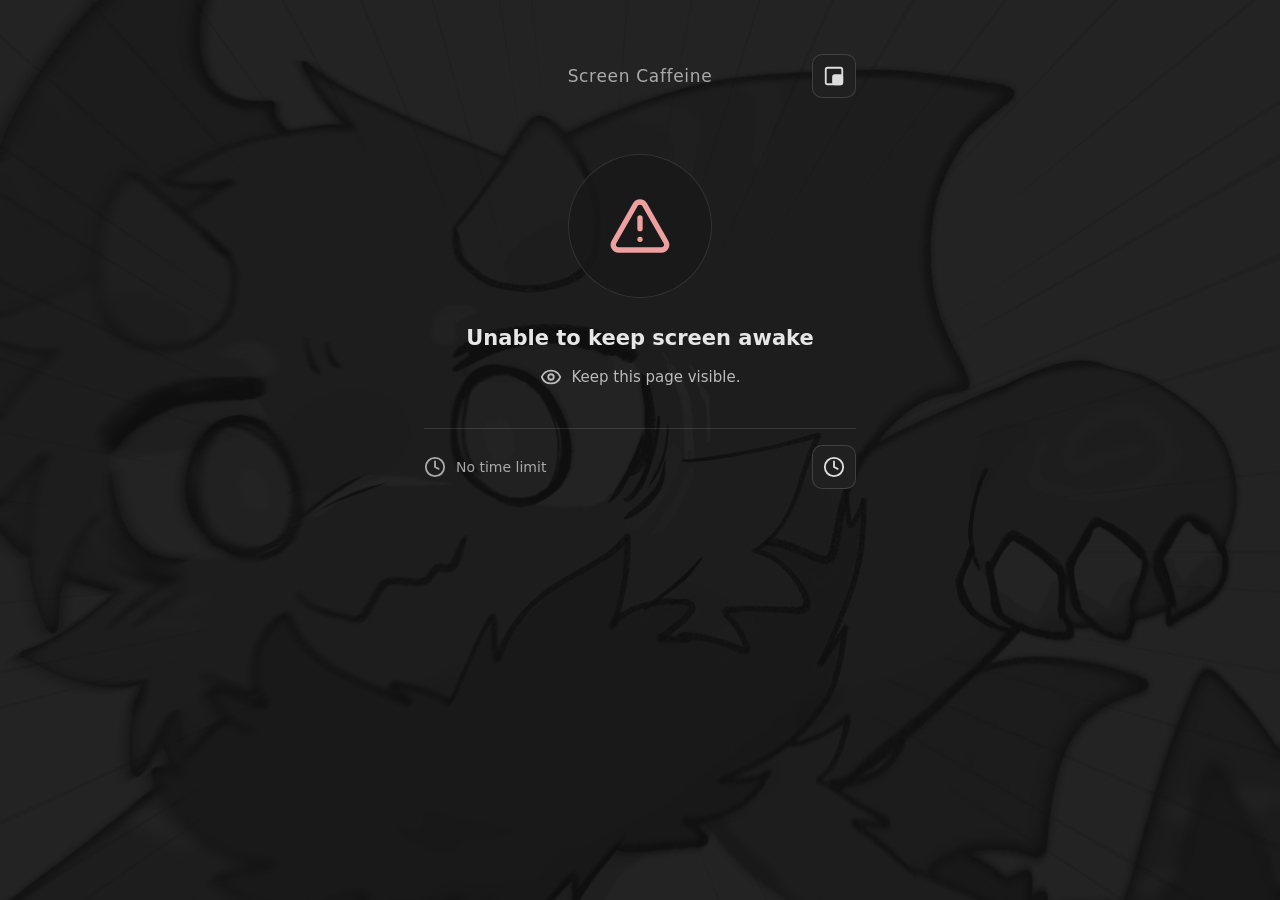
<file: index.html>
<!doctype html>
<html lang="en">
<head>
    <meta charset="UTF-8">
    <meta
        name="viewport"
        content="width=device-width, initial-scale=1.0"
    >
    <link
        rel="icon"
        href="./favicon.svg"
        type="image/svg+xml"
    >
    <link
        rel="stylesheet"
        href="./styles.css"
    >

    <title>Screen Caffeine</title>
    <!-- ..................................%%######%%........................................................ -->
    <!-- ..................................%##*+++++*****##%%...................................@%%%#####**** -->
    <!-- ..................................%#*+=-------===++***##@.......@@............@%#*++===------------. -->
    <!-- ....................................%#*++==---------==++**###%#***##......%#**+==-----:::::--------. -->
    <!-- ................................%%#******###*=-------------==*#*=:-=+*#+=**+=----------------:------ -->
    <!-- ..............*+...........%##**+==-------===---------------=+=-::::-#%*=---------------------:----- -->
    <!-- ............***+++...%*##**+==---------------------------=++=-:::::::-+*=---------------------::---- -->
    <!-- ..........#*=--=+*##**++------------------------------=++=-::::::::::-**=--------------------::----. -->
    <!-- ..........%#+=::::-+****+=+=-------------------------+**=:::::::::::::-+*=--------------------:----- -->
    <!-- ###****+**+*+-::::::::-=*##*=------------------------*+-::::::::::::::-**=--------------------::---- -->
    <!-- =----------==-::::::::::::-+*=----------------------=*=:::::::::::::::-*+--------------------------- -->
    <!-- ::---------=+-:::::::::::::=*+----------------------=*=::::::::::::::-+*=--------------------------- -->
    <!-- ----:------=+=:::::::::::::=**=----------------------=*+-::::::::::-=**=---------------------------- -->
    <!-- -----------=**-:::::::::::-+*=-------------------------=+++=---==+**+==----------------------------- -->
    <!-- ----------=+#**=-:::::::-=+*=-----------------------:::--===++******+=------------------------------ -->
    <!-- -----------====***+++++**+=---::-------------------::::---=+*++=---=+**+=--------------------------- -->
    <!-- -------------------------------::::-----------------:::--=*+:........:=*#*=------------------------- -->
    <!-- :--------------------=+*****+=--:::---------------------+*=:...........:-+*+------------------------ -->
    <!-- :------------------=+*+-:..:=+*=-----------------------=*=:..............:=**=---------------------- -->
    <!-- ------------------=*+:.......:-++=--------------------=*=:.................-**=--------------------- -->
    <!-- -----------------++-...........:+*=-------------------+*-...................-+*+=------------------- -->
    <!-- ----------------=+-.............:+*=------------------+=:....................-**=----:::------------ -->
    <!-- ---------------=+-...............:+*=-----------------+-:.....................+*+=----:.::::-------- -->
    <!-- --------------=+=:................-**=----------------+-:.....................-**=----:..::..------- -->
    <!-- --------------=+-.................:+*+----------------+-:.....................-**=-----:.:::.------- -->
    <!-- -----------::-==:..................-*+=---------------==:.....................-**=-----:..:::------- -->
    <!-- ----------:.:-==...................-**=---------------=+-...:.................=**=-----:.:-:-------- -->
    <!-- ----------:.:-==...................-+*=----::::::------+=::=*=:..............:+*+------:.:---------- -->
    <!-- -------:::..:=+=...................-+*=--:..:-----:-----*=-+#*-.............:**+=------::----------- -->
    <!-- -------::::.:-==:..................-**=-:::-------------=+++++-............-+*+=------------=+*##### -->
    <!-- -------.:::.:-=+=...:=*=...........=*+=----------------=++++=-:.........:-=**+-------------=+*++*+++ -->
    <!-- -------:.::.:--+*-..:+#*:.........-*#+-------======--=*+=++==+*+=-:::-=+***=---:::-----------------= -->
    <!-- -------:.:::.:-=+*-..=+=........:=**+-------+*===+***+-::-++=--===+++*++==--:::-----------------=+** -->
    <!-- ==-------=+*+---=+*=:........:-=***=-=+*++++=-::::::::::::-+*=-------------------::::---------=*#*== -->
    <!-- #**+=--=*##*=-----=++++=+++++**++=-----+*==-:::::::::::::::-++-----------------::---------------=+*+ -->
    <!-- ..%#*++***+---::--------==-------------=+=::::::::::::::::::-++---------------=*+-----------------+# -->
    <!-- ....%*##+=-----------:::----------------=+=::::::::::::::::::=++------------=++++---=+******##***+*# -->
    <!-- +*###*+=--------------------------------=++-:::::::::::::::::-+*=----------=**=++=+***+==========+** -->
    <!-- -+*#+=-----------------------------------=+=::::::::::::::::::=*+--------==**==++*++=============--= -->
    <!-- --=+**+=-------------:::::----------------+*=:::::::::::::::::-+*=----=+**#*===--================--= -->
    <!-- +=----=+*++=======-------------------------=*=:::::::::::::::::-++-=***++#*=============----======== -->
    <!-- #**+=----==++*****----++==------------------+*=::::::::::::::::=+***++============================== -->
    <!-- ..%##*+=--=+**+**=--==*##***+++===----------=+*=::::::::---=++**++================================== -->
    <!-- ....******=::-+*==+**+==-===++*********++++++*#+===++++****+=======================================. -->
    <!-- ......+**+-===+##+**+===================++++++++++++++============================================== -->
    <!-- ....@#*=-:-+**++**+================================================================================* -->
    <!-- ..%*+=----=++====================================================================================+*. -->
    <!-- @#*=----::--+*+=====---=========================================================================+#=. -->
    <!-- @#+=---::::-::-+*+====-=====================================================================+##+**=- -->
    <!-- *+=---:----------=+***##+==================================================================*####*=-- -->
    <!-- +----:----------::--=+*=================================================================**#####*##** -->
    <!-- ----::---::-----::---+*=============================================================+*#*##*+=----=+* -->
    <!-- -----:---:------::---=*===========================================================+##*+=-=***#*+---- -->
    <!-- ----------::-:::------**--==*+===================================================***=------=**+----- -->
</head>

<body>
    <main class="app">
        <header class="app-header">
            <h1>Screen Caffeine</h1>
            <span class="tool mini-control">
                <button
                    id="open-mini"
                    class="icon-button"
                    type="button"
                    aria-label="Open mini window"
                    aria-describedby="mini-tooltip"
                >
                    <svg
                        class="window-icon"
                        viewBox="0 0 24 24"
                        fill="none"
                        stroke="currentColor"
                        stroke-width="2"
                        aria-hidden="true"
                    >
                        <rect
                            x="3"
                            y="3"
                            width="18"
                            height="18"
                            rx="2"
                        ></rect>
                        <rect
                            x="11"
                            y="11"
                            width="10"
                            height="10"
                            rx="2"
                            fill="currentColor"
                        ></rect>
                    </svg>
                </button>
                <span
                    id="mini-tooltip"
                    class="tooltip"
                    role="tooltip"
                >Open mini window</span>
            </span>
        </header>
        <p
            id="popup-notice"
            class="notice error"
            role="status"
            hidden
        >
            Unable to open mini window. Click the button above, or allow popups for this site.
        </p>
        <p
            id="close-hint"
            class="notice"
            role="status"
            hidden
        >
            Mini window is running. You can close this page.
        </p>

        <section
            id="wake-status"
            class="wake-status"
            data-state="requesting"
            aria-label="Screen status"
        >
            <div
                class="status-orb"
                aria-hidden="true"
            >
                <span
                    id="status-icon"
                    class="icon icon-clock"
                ></span>
            </div>
            <p
                id="status"
                role="status"
                aria-live="polite"
                aria-atomic="true"
            >Starting…</p>
            <p class="primary-instruction">
                <span
                    class="icon icon-eye"
                    aria-hidden="true"
                ></span>
                Keep this page visible.
            </p>
        </section>

        <section
            class="timer"
            aria-label="Optional timer"
        >
            <div class="timer-summary">
                <p
                    class="summary-text"
                    role="status"
                    aria-live="polite"
                    aria-atomic="true"
                >
                    <span
                        class="icon icon-clock"
                        aria-hidden="true"
                    ></span>
                    <span id="schedule-info">No time limit</span>
                </p>
                <span
                    class="tool"
                    id="cancel-control"
                    hidden
                >
                    <button
                        id="cancel-schedule"
                        class="icon-button"
                        type="button"
                        aria-label="Cancel timer"
                        aria-describedby="cancel-tooltip"
                    >
                        <span
                            class="icon icon-x"
                            aria-hidden="true"
                        ></span>
                    </button>
                    <span
                        id="cancel-tooltip"
                        class="tooltip"
                        role="tooltip"
                    >Cancel timer</span>
                </span>
            </div>

            <details id="timer-settings">
                <summary
                    aria-label="Set timer"
                    aria-describedby="timer-tooltip"
                >
                    <span
                        class="icon icon-clock"
                        aria-hidden="true"
                    ></span>
                    <span
                        id="timer-tooltip"
                        class="tooltip"
                        role="tooltip"
                    >Set timer</span>
                </summary>
                <form
                    id="schedule-form"
                    novalidate
                >
                    <div class="number-field">
                        <label for="duration-hours">Hours</label>
                        <input
                            id="duration-hours"
                            type="number"
                            min="0"
                            max="168"
                            step="1"
                            value="1"
                            required
                            aria-describedby="schedule-error"
                        >
                    </div>
                    <div class="number-field">
                        <label for="duration-minutes">Minutes</label>
                        <input
                            id="duration-minutes"
                            type="number"
                            min="0"
                            max="59"
                            step="1"
                            value="0"
                            required
                            aria-describedby="schedule-error"
                        >
                    </div>
                    <span class="tool apply-control">
                        <button
                            id="apply-schedule"
                            class="icon-button"
                            type="submit"
                            aria-label="Apply timer"
                            aria-describedby="apply-tooltip schedule-pending"
                        >
                            <span
                                class="icon icon-check"
                                aria-hidden="true"
                            ></span>
                        </button>
                        <span
                            id="apply-tooltip"
                            class="tooltip"
                            role="tooltip"
                        >Apply timer</span>
                    </span>
                </form>
            </details>

            <p
                id="schedule-pending"
                class="notice pending"
                role="status"
                aria-live="polite"
                aria-atomic="true"
                hidden
            >
                <span
                    class="icon icon-triangle-alert"
                    aria-hidden="true"
                ></span>
                <span id="pending-text"></span>
            </p>
            <p
                id="schedule-error"
                class="notice error"
                role="status"
                aria-live="polite"
                aria-atomic="true"
                hidden
            >
                <span
                    class="icon icon-triangle-alert"
                    aria-hidden="true"
                ></span>
                <span id="error-text"></span>
            </p>
        </section>
    </main>
    <script type="importmap">
        { "imports": { "@screen-caffeine/": "./lib/" } }
    </script>
    <script
        type="module"
        src="./script.js"
    ></script>
</body>
</html>
</file>
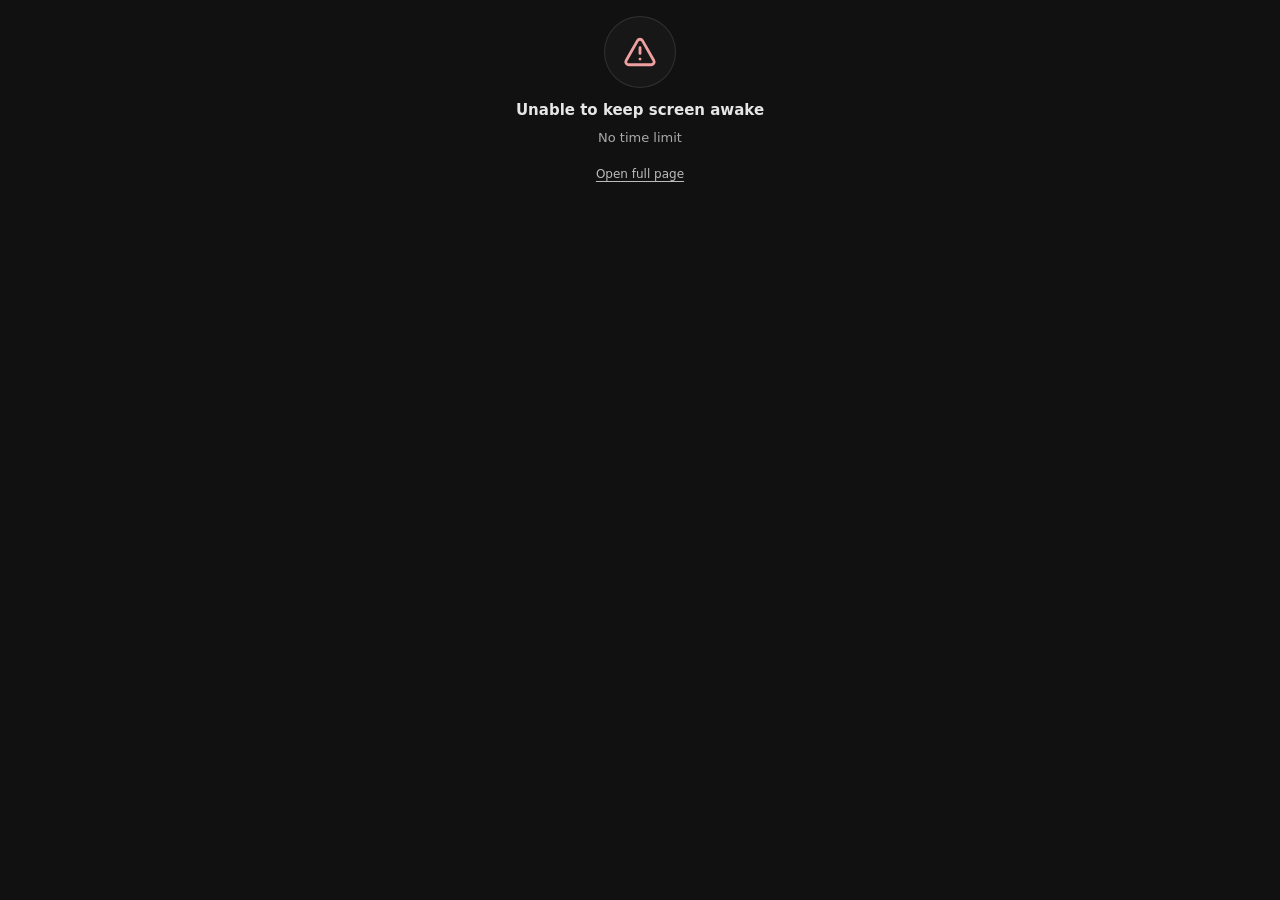
<file: mini.html>
<!doctype html>
<html lang="en">
<head>
    <meta charset="UTF-8">
    <meta
        name="viewport"
        content="width=device-width, initial-scale=1.0"
    >
    <link
        rel="icon"
        href="./favicon.svg"
        type="image/svg+xml"
    >
    <link
        rel="stylesheet"
        href="./styles.css"
    >
    <link
        rel="stylesheet"
        href="./mini.css"
    >
    <title>Screen Caffeine</title>
    <script type="importmap">
        { "imports": { "@screen-caffeine/": "./lib/" } }
    </script>
</head>
<body class="mini-page">
    <main class="mini-app">
        <section
            id="wake-status"
            class="wake-status"
            data-state="requesting"
            aria-label="Screen status"
        >
            <div
                class="status-orb"
                aria-hidden="true"
            >
                <span
                    id="status-icon"
                    class="icon icon-clock"
                ></span>
            </div>
            <p
                id="status"
                role="status"
                aria-live="polite"
                aria-atomic="true"
            >Starting…</p>
        </section>
        <p
            id="schedule-info"
            class="mini-summary"
        >No time limit</p>
        <a
            id="open-full"
            class="full-page-link"
            href="./index.html"
            target="_blank"
            rel="noopener"
        >Open full page</a>
    </main>
    <script
        type="module"
        src="./mini.js"
    ></script>
</body>
</html>
</file>
<file: styles.css>
:root {
    color-scheme: dark;
    font-family: system-ui, sans-serif;
    background: #111;
    color: #e6e6e6;
    --muted: #aaa;
    --active: #83d99b;
    --warning: #e9c477;
    --error: #eea0a0;
}

* {
    box-sizing: border-box;
}

[hidden] {
    display: none !important;
}

body {
    margin: 0;
    min-height: 100vh;
    min-height: 100svh;
    isolation: isolate;
}

body::before {
    content: "";
    position: fixed;
    inset: 0;
    z-index: -2;
    background: url("./sanufist.jpg") center / cover no-repeat;
    filter: grayscale(1);
    opacity: .2;
}

body::after {
    content: "";
    position: fixed;
    inset: 0;
    z-index: -1;
    background: #1119;
}

button,
input {
    font: inherit;
}

.app {
    width: min(100%, 480px);
    margin: 0 auto;
    padding: clamp(24px, 6vh, 64px) 24px 40px;
}

h1 {
    margin: 0;
    text-align: center;
    color: var(--muted);
    font-size: 17px;
    font-weight: 500;
    letter-spacing: .04em;
}

.wake-status {
    padding: 56px 0 40px;
    text-align: center;
}

.status-orb {
    position: relative;
    display: grid;
    place-items: center;
    width: 144px;
    height: 144px;
    margin: 0 auto 28px;
    border: 1px solid #ffffff1c;
    border-radius: 50%;
    background: #191919d9;
    color: var(--muted);
}

.status-orb::before {
    content: "";
    position: absolute;
    inset: -1px;
    border-radius: inherit;
    box-shadow: 0 0 50px 12px #83d99b;
    opacity: 0;
    pointer-events: none;
}

.status-orb .icon {
    width: 64px;
    height: 64px;
}

.wake-status[data-state="active"] .status-orb {
    color: var(--active);
    border-color: #83d99b55;
}

.wake-status[data-state="active"] .status-orb::before {
    animation: breathe 3s ease-in-out infinite;
}

.wake-status[data-state="waiting"] .status-orb,
.wake-status[data-state="requesting"] .status-orb {
    color: var(--warning);
}

.wake-status[data-state="error"] .status-orb,
.wake-status[data-state="unsupported"] .status-orb {
    color: var(--error);
}

@keyframes breathe {
    0%,
    100% {
        opacity: .12;
    }

    50% {
        opacity: .28;
    }
}

#status {
    margin: 0 0 16px;
    font-size: 21px;
    font-weight: 600;
}

.primary-instruction {
    display: flex;
    justify-content: center;
    align-items: center;
    gap: 10px;
    margin: 0;
    color: #bbb;
    font-size: 15px;
}

.icon {
    display: inline-block;
    flex: 0 0 auto;
    width: 22px;
    height: 22px;
    background: currentColor;
    mask: var(--icon) center / contain no-repeat;
    -webkit-mask: var(--icon) center / contain no-repeat;
}

.icon-coffee {
    --icon: url("./assets/icons/coffee.svg");
}

.icon-monitor-off {
    --icon: url("./assets/icons/monitor-off.svg");
}

.icon-eye {
    --icon: url("./assets/icons/eye.svg");
}

.icon-clock {
    --icon: url("./assets/icons/clock.svg");
}

.icon-triangle-alert {
    --icon: url("./assets/icons/triangle-alert.svg");
}

.icon-check {
    --icon: url("./assets/icons/check.svg");
}

.icon-x {
    --icon: url("./assets/icons/x.svg");
}

.timer {
    position: relative;
    border-top: 1px solid #ffffff20;
    padding-top: 16px;
}

.timer-summary {
    display: flex;
    align-items: center;
    gap: 8px;
    min-height: 44px;
    padding-right: 52px;
}

.summary-text {
    display: flex;
    align-items: center;
    gap: 10px;
    flex: 1;
    margin: 0;
    color: var(--muted);
    font-size: 14px;
    min-width: 0;
}

#schedule-info {
    overflow-wrap: anywhere;
}

.icon-button,
summary {
    display: grid;
    place-items: center;
    min-width: 44px;
    min-height: 44px;
    border: 1px solid #ffffff26;
    border-radius: 10px;
    background: #202020;
    color: #ddd;
    cursor: pointer;
}

.icon-button:hover:not(:disabled),
summary:hover {
    background: #333;
    border-color: #777;
}

:focus-visible {
    outline: 2px solid #eee;
    outline-offset: 4px;
}

.icon-button:disabled {
    opacity: .35;
    cursor: not-allowed;
}

.tool {
    position: relative;
    display: inline-flex;
}

summary {
    position: absolute;
    right: 0;
    top: 16px;
    list-style: none;
}

summary::-webkit-details-marker {
    display: none;
}

details[open] summary {
    background: #383838;
    border-color: #888;
}

.tooltip {
    position: absolute;
    z-index: 2;
    right: 0;
    bottom: calc(100% + 9px);
    width: max-content;
    max-width: 220px;
    padding: 6px 9px;
    border: 1px solid #555;
    border-radius: 6px;
    background: #242424;
    color: #eee;
    font-size: 12px;
    font-weight: 400;
    pointer-events: none;
    opacity: 0;
}

.tool:hover .tooltip,
.tool:focus-within .tooltip,
summary:hover .tooltip,
summary:focus-visible .tooltip {
    opacity: 1;
}

#schedule-form {
    display: grid;
    grid-template-columns: minmax(0, 1fr) minmax(0, 1fr) 44px;
    gap: 12px;
    align-items: end;
    padding: 20px 0 4px;
}

.number-field {
    display: grid;
    gap: 8px;
    min-width: 0;
}

.number-field label {
    color: var(--muted);
    font-size: 13px;
}

.number-field input {
    width: 100%;
    min-width: 0;
    min-height: 44px;
    padding: 8px 10px;
    border: 1px solid #555;
    border-radius: 8px;
    background: #171717;
    color: #eee;
}

.number-field input[aria-invalid="true"] {
    border-color: var(--error);
}

#apply-schedule[data-pending="true"] {
    background: var(--warning);
    border-color: var(--warning);
    color: #171717;
    opacity: 1;
}

#apply-schedule[data-pending="true"]:hover {
    background: #f5d594;
}

.notice {
    display: flex;
    align-items: flex-start;
    gap: 9px;
    margin: 16px 0 0;
    font-size: 13px;
    line-height: 1.6;
}

#close-hint {
    color: var(--muted);
}

.notice .icon {
    width: 18px;
    height: 18px;
    margin-top: 2px;
}

.pending {
    padding: 12px;
    border: 1px solid #e9c47755;
    border-radius: 8px;
    color: var(--warning);
    background: #e9c4770c;
}

.error {
    color: var(--error);
}

@media (prefers-reduced-motion: reduce) {
    .wake-status[data-state="active"] .status-orb::before {
        animation: none;
        opacity: .2;
    }
}

@media (max-width: 360px) {
    .app {
        padding-inline: 20px;
    }

    .wake-status {
        padding-top: 40px;
    }

    #schedule-form {
        gap: 8px;
    }
}

.app-header {
    position: relative;
    display: flex;
    align-items: center;
    justify-content: center;
    min-height: 44px;
    padding: 0 52px;
}

.mini-control {
    position: absolute;
    right: 0;
}

.mini-control .tooltip {
    top: calc(100% + 9px);
    bottom: auto;
}

.window-icon {
    width: 22px;
    height: 22px;
}
</file>
<file: mini.css>
.mini-page::before,
.mini-page::after {
    display: none;
}

.mini-app {
    display: flex;
    flex-direction: column;
    align-items: center;
    min-height: 100svh;
    padding: 16px 12px 8px;
    text-align: center;
}

.mini-app .wake-status {
    width: 100%;
    padding: 0;
}

.mini-app .status-orb {
    width: 72px;
    height: 72px;
    margin-bottom: 12px;
}

.mini-app .status-orb .icon {
    width: 34px;
    height: 34px;
}

.mini-app .status-orb::before {
    box-shadow: 0 0 24px 4px #83d99b;
}

.mini-app #status {
    margin-bottom: 8px;
    font-size: 15px;
    line-height: 1.35;
}

.mini-summary {
    margin: 0 0 4px;
    color: var(--muted);
    font-size: 13px;
    line-height: 1.5;
    font-variant-numeric: tabular-nums;
}

.full-page-link {
    display: grid;
    place-items: center;
    min-height: 44px;
    padding: 0 12px;
    color: #bbb;
    font-size: 12px;
    text-underline-offset: 3px;
}

.full-page-link:hover {
    color: #fff;
}
</file>
